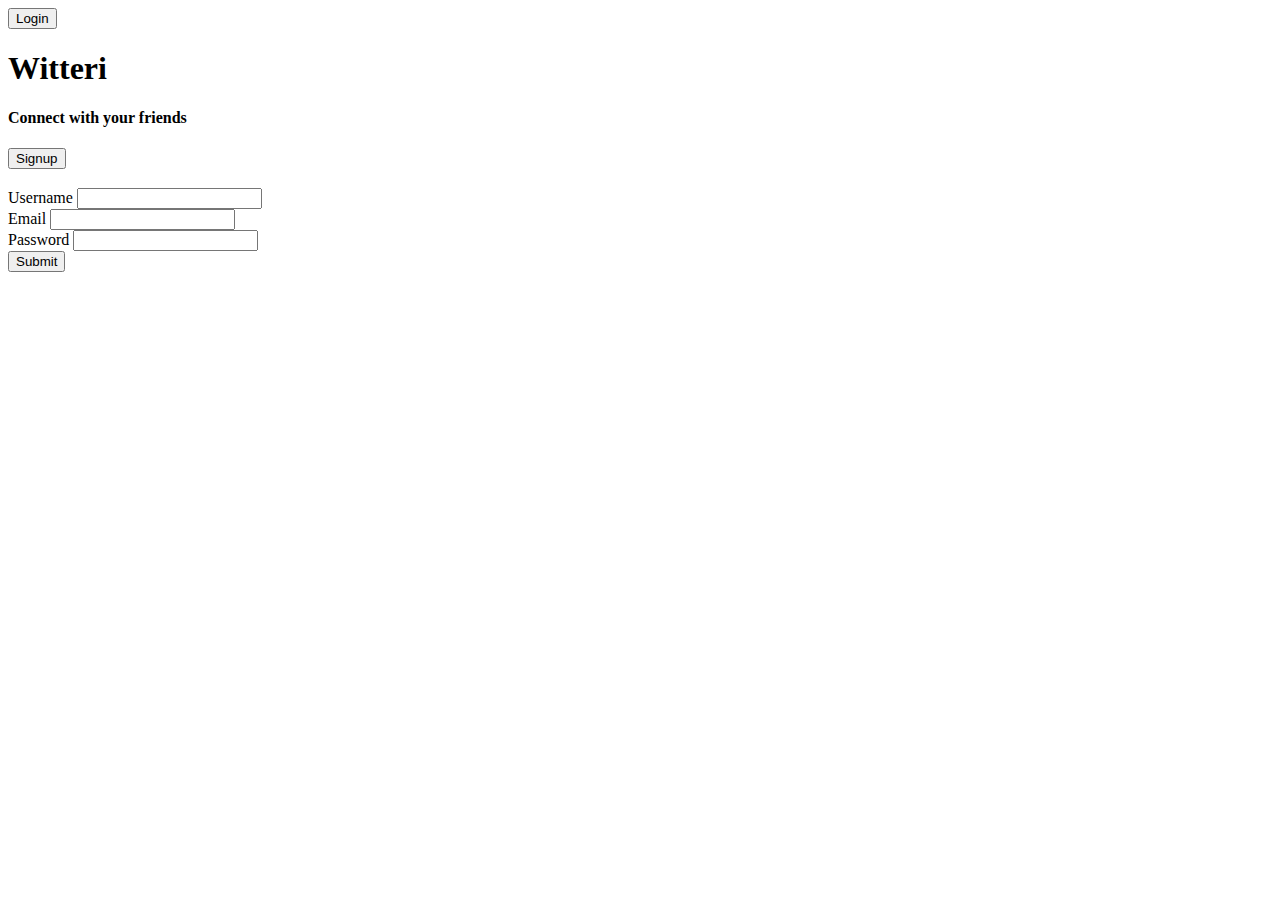
<file: src/main/resources/templates/index.html>
<!DOCTYPE html>
<html xmlns="http://www.w3.org/1999/xhtml" xmlns:th="http://www.thymeleaf.org">
  <head>
    <meta charset="UTF-8" />
    <meta
      name="viewport"
      content="width=device-width, initial-scale=1, shrink-to-fit=no"
    />
    <title>Witteri</title>

    <link rel="preconnect" th:href="@{https://fonts.googleapis.com}" />
    <link rel="preconnect" th:href="@{https://fonts.gstatic.com}" crossorigin />
    <link
      href="https://fonts.googleapis.com/css2?family=Lato:wght@300&display=swap"
      rel="stylesheet"
    />

    <!-- <link
      rel="stylesheet"
      href="https://stackpath.bootstrapcdn.com/bootstrap/4.3.1/css/bootstrap.min.css"
    /> -->

    <link th:href="@{/css/showcase.css}" rel="stylesheet" type="text/css" />
  </head>
  <body>
    <div class="cont">
      <div class="dark-bg"></div>
      <div class="main-bg"></div>
      <div class="bgphoto">
        <!-- ERROR -->
        <div
          class="errorOverlay"
          th:classappend="${errorMessage} ? '' : 'hidden'"
        ></div>

        <div
          class="errorMsg"
          th:classappend="${errorMessage} ? '' : 'hidden'"
          th:if="${errorMessage}"
          th:text="${errorMessage}"
        ></div>
        <header class="header">
          <!-- <div class="logo"></div> -->
          <div class="loginCont">
            <button id="loginBtn" class="btn bg-colorRed">Login</button>
          </div>
        </header>
        <div class="showcase">
          <div class="showcaseContent">
            <h1 class="title marginB">Witteri</h1>
            <h4 class="parag marginB">Connect with your friends</h4>
            <button id="signUpBtn" class="btn bg-colorDark">Signup</button>
          </div>
        </div>
        <div class="modal hidden">
          <div class="modal-window hidden">
            <form class="form" method="POST">
              <h3 id="formTitle"></h3>
              <div class="formField marginA">
                <label class="label">Username</label>
                <input
                  type="text"
                  class="formInput"
                  name="username"
                  id="name"
                  required
                />
              </div>
              <div id="emailField" class="formField marginA">
                <label class="label">Email</label>
                <input type="email" class="formInput" name="email" id="email" />
              </div>
              <div class="formField marginA">
                <label class="label">Password</label>
                <input
                  type="password"
                  class="formInput"
                  name="password"
                  id="password"
                  required
                />
              </div>
              <button type="submit" class="btn bg-colorDark">Submit</button>
            </form>
          </div>
        </div>
      </div>
    </div>

    <script>
      const loginBtn = document.querySelector("#loginBtn");
      const signUpBtn = document.querySelector("#signUpBtn");
      const formTitle = document.querySelector("#formTitle");
      const overlay = document.querySelector(".modal");
      const modal = document.querySelector(".modal-window");
      const emailField = document.getElementById("emailField");
      const emailInput = document.getElementById("email");

      const form = document.querySelector(".form");
      const errorOverlay = document.querySelector(".errorOverlay");
      const errMessage = document.querySelector(".errorMsg");

      loginBtn.addEventListener("click", () => {
        if (!emailField.classList.contains("displayNone")) {
          emailField.classList.add("displayNone");
        }
        overlay.classList.remove("hidden");
        modal.classList.remove("hidden");

        formTitle.textContent = "Login";
        form.setAttribute("action", "/login");
      });

      signUpBtn.addEventListener("click", () => {
        if (emailField.classList.contains("displayNone")) {
          emailField.classList.remove("displayNone");
        }
        //emailInput.setAttribute("required", "true");
        overlay.classList.remove("hidden");
        modal.classList.remove("hidden");
        formTitle.textContent = "Sign up";

        form.setAttribute("action", "/signup");
      });

      errorOverlay.addEventListener("click", () => {
        errMessage.classList.add("hidden");
        errorOverlay.classList.add("hidden");
        //emailInput.setAttribute("required", "false");
      });

      overlay.addEventListener("click", (e) => {
        if (!e.target.closest(".modal-window")) {
          overlay.classList.add("hidden");
          modal.classList.add("hidden");
          //emailInput.setAttribute("required", "false");
        }
      });
    </script>
  </body>
</html>
</file>
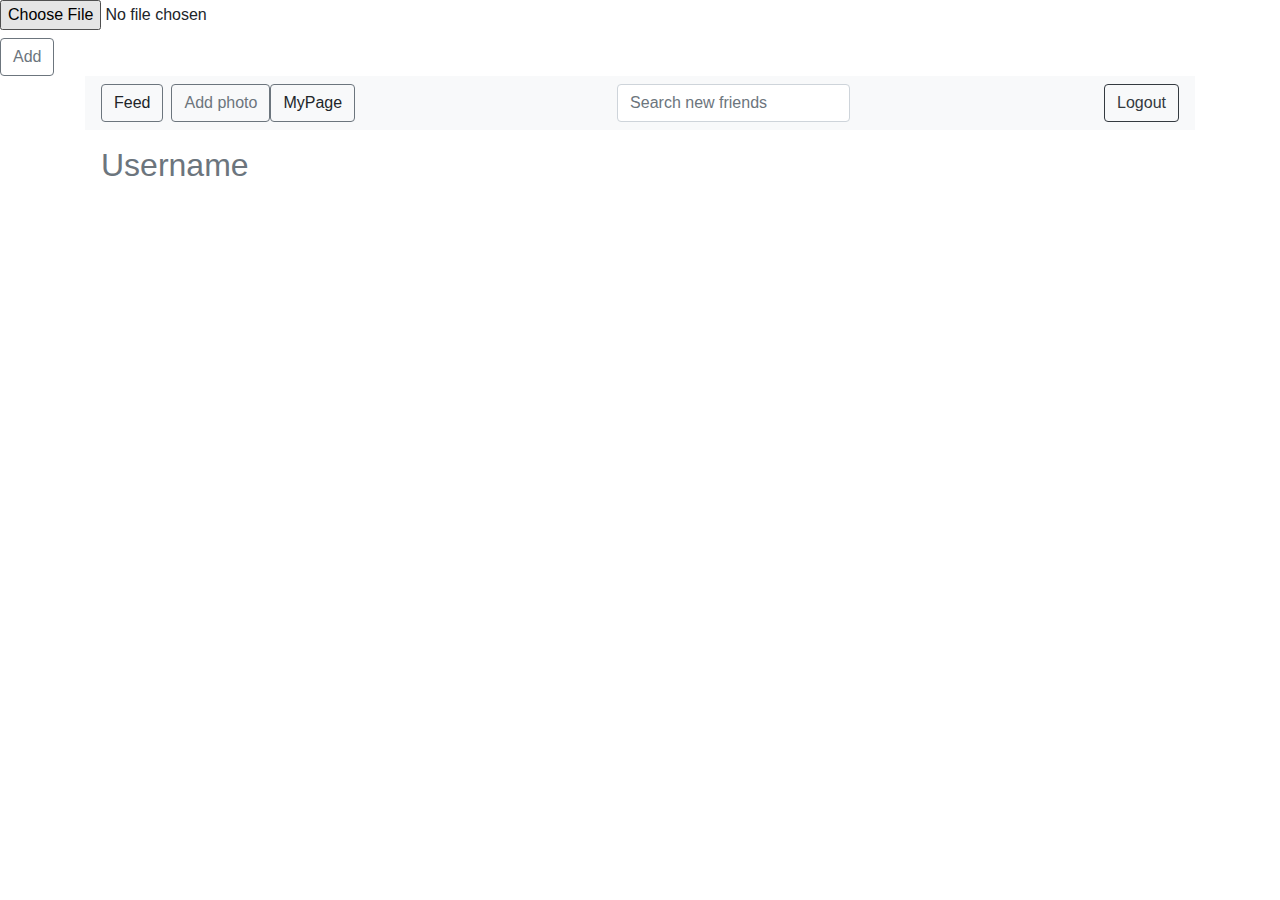
<file: src/main/resources/templates/myPage.html>
<!DOCTYPE html>
<html xmlns="http://www.w3.org/1999/xhtml" xmlns:th="http://www.thymeleaf.org">
  <head>
    <title>Witteri | MyPage</title>
    <meta charset="UTF-8" />

    <meta
      name="viewport"
      content="width=device-width, initial-scale=1, shrink-to-fit=no"
    />
    <link
      rel="stylesheet"
      href="https://stackpath.bootstrapcdn.com/bootstrap/4.3.1/css/bootstrap.min.css"
    />

    <link th:href="@{/css/myPage.css}" rel="stylesheet" type="text/css" />
  </head>
  <body>
    <div class="pageWrapper">
      <div class="overlay hidden"></div>
      <div class="myModal hidden">
        <ul id="userList" class="list-group"></ul>
      </div>
      <div class="addPictureModal hidden">
        
          <form class="addProfilePicForm" th:action="@{/users/{username}/pictures(username=${currentUser})}" method="POST" enctype="multipart/form-data">
            <div class="mb-2">
              <input type="file" name="file" required/>
            </div>
            
            <input type="submit" class="btn btn-outline-secondary" value="Add"/>
        </form>
        
      </div>

      <div class="container">

        <!-- NAVBAR -->
        <nav class="navbar navbar-light bg-light">
          <div class="p-0 container-fluid">
            
            <div class="d-flex">
              <a class="btn btn-outline-secondary mr-2" th:href="@{/}">
                Feed
              </a>

              <div th:switch="${currentUser}">
                <button th:case="${thisUsersPage}" id="addPhotoModal" class="btn btn-outline-secondary">Add photo</button>
                <div th:case="*"></div>
              </div>

              <div th:switch="${currentUser}">
                <div th:case="${thisUsersPage}"></div>
                <a th:case="*" class="btn btn-outline-secondary mr-2" th:href="@{/users/{username}(username=${currentUser})}">
                  MyPage
                </a>
              </div>
            </div>

            <!-- SEARCHINPUT -->
            
            <div class="d-flex" th:switch="${currentUser}">
              <form id="searchUsersForm" th:case="${thisUsersPage}">
                <input
                  id="searchUsersInput"
                  class="form-control me-2"
                  type="search"
                  placeholder="Search new friends"
                  aria-label="Search"
                  name="username"
                  required
                  autocomplete="off"
                                />
              </form>
              <div th:case="*"></div>

            </div>

            <!-- LOGOUT -->
            
            <div class="d-flex">
              <form th:action="@{/logout}" method="POST">
                <input
                  class="btn btn-outline-dark"
                  type="submit"
                  value="Logout"
                >
                  
                </input>
              </div>
            </form>
          </div>
        </nav>

        
        

        <!-- PROFILE  -->
        <div class="profile p-3">

          <div class="profileContent">
            <h2 id="title" class="text-muted" th:text="'Welcome to '+ ${thisUsersPage} + '`s page'">Username</h2>
          </div>

            <div class="imgWrapper" th:switch="${profilePicture}">
              <i th:case="null" class="fas fa-user-alt fa-7x"></i>
              <img th:case="*" class="img" th:src="@{/users/{username}/pictures(username=${thisUsersPage})}" th:alt="'profile picture'"/>
              
            </div>

            
        </div>

        
        
  
        <div th:replace="fragments/layout :: header(text='My tweets')"></div>
  
        <div th:replace="fragments/layout :: tweets"></div>
      </div>
      
    </div>

    <script th:src="@{https://kit.fontawesome.com/415dfa391f.js}" crossorigin="anonymous"></script>

    <script th:inline="javascript"> var contextRoot = /*[[@{/}]]*/ '';</script>

    <script type="module" th:src="@{/js/myPage.js}" ></script>
    
  </body>
</html>
</file>
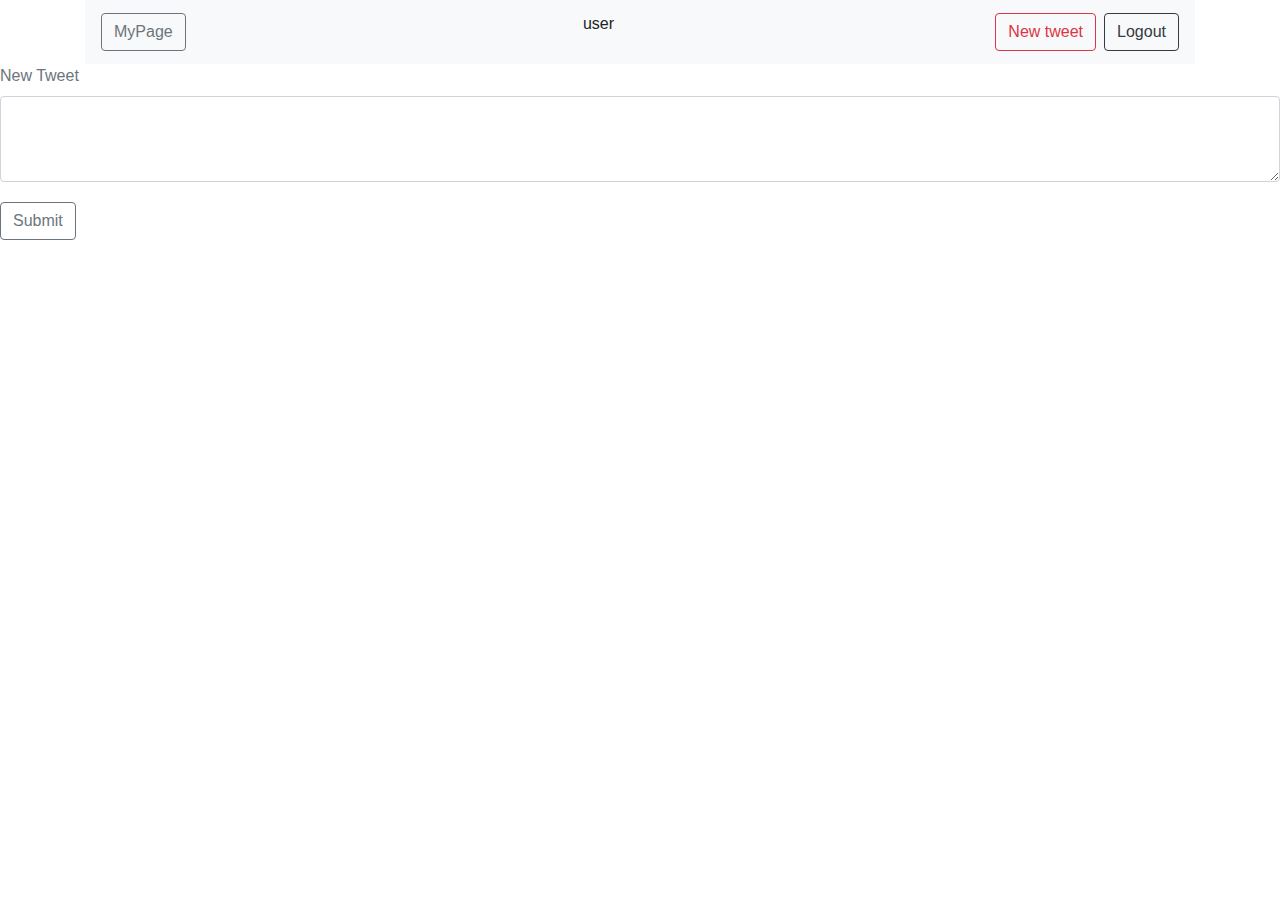
<file: src/main/resources/templates/tweets.html>
<!DOCTYPE html>
<html xmlns="http://www.w3.org/1999/xhtml" xmlns:th="http://www.thymeleaf.org">
  <head>
    <title>Witteri</title>
    <meta charset="UTF-8" />

    <meta
      name="viewport"
      content="width=device-width, initial-scale=1, shrink-to-fit=no"
    />
    <link
      rel="stylesheet"
      href="https://stackpath.bootstrapcdn.com/bootstrap/4.3.1/css/bootstrap.min.css"
    />

    <link th:href="@{/css/tweets.css}" rel="stylesheet" type="text/css" />
  </head>
  <body>
    <div class="pageWrapper">
      <div class="container">
        <nav class="navbar navbar-light bg-light">
          <div class="p-0 container-fluid">
            <a class="navbar-brand" th:href="@{/users/{username}(username=${currentUser})}">
              <button class="btn btn-outline-secondary">MyPage</button>
            </a>
            <p th:text="${currentUser} + ' is logged in'">user</p>

            <div class="d-flex">
              <button
                id="newTweet"
                class="mr-2 btn btn-outline-danger"
                type="button"
              >
                New tweet
              </button>
              <form th:action="@{/logout}" method="POST">
                <input
                  class="btn btn-outline-dark"
                  type="submit"
                  value="Logout"
                >
                  
                </inp>
              </div>
            </form>
          </div>
        </nav>

        
        <div th:replace="fragments/layout :: header(text='Latest tweets')"></div>


        <!-- TWEETTI LISTA -->
        <div th:replace="fragments/layout :: tweets"></div>

        <!-- PAGINATION FORM -->
        <div th:replace="fragments/layout :: paginationForm"></div>

        
      </div>
      <!-- Modal -->
      <div class="overlay hidden"></div>
      <div class="myModal hidden">
        <form method="POST" th:action="@{/tweets}">
          <div class="mb-3">
            <label class="form-label text-muted">New Tweet</label>
            <textarea name="text" class="form-control" rows="3" required></textarea>
          </div>
          <button class="mt-1 btn btn-outline-secondary" type="submit">
            Submit
          </button>
        </form>
      </div>
    </div>
    <script th:src="@{https://kit.fontawesome.com/415dfa391f.js}" crossorigin="anonymous"></script>
    <script th:inline="javascript"> var contextRoot = /*[[@{/}]]*/ '';</script>
    <script type="module" th:src="@{/js/tweets.js}" defer></script>
    
  </body>
</html>
</file>
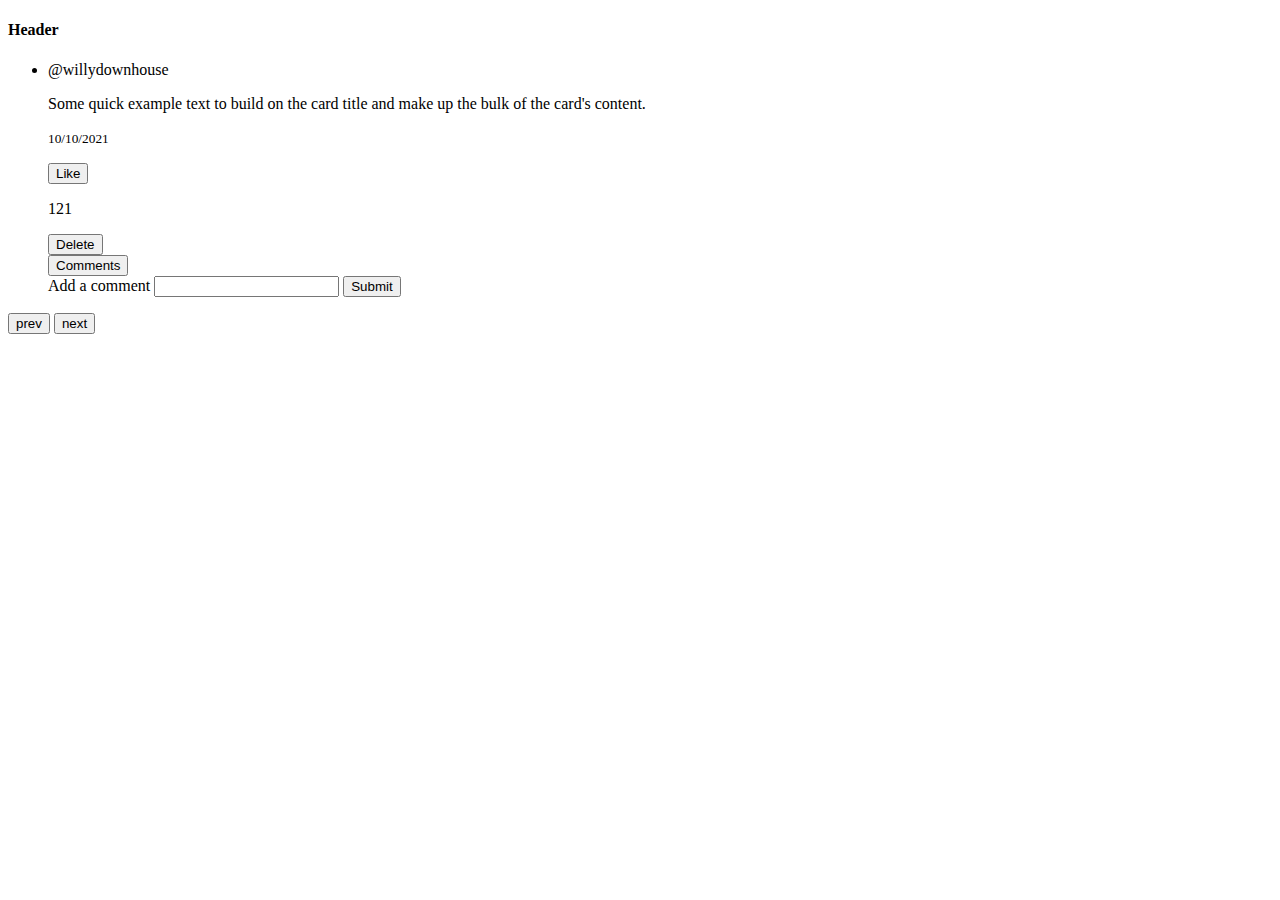
<file: src/main/resources/templates/fragments/layout.html>
<!DOCTYPE html>
<html xmlns="http://www.w3.org/1999/xhtml" xmlns:th="http://www.thymeleaf.org">
  <head lang="en">
    <meta charset="UTF-8" />
    <title>Layout</title>
  </head>
  <body>
    <!-- header -->
    <div th:fragment="header(text)" class="ml-3 mt-4 mb-4">
      <h4 th:text="${text}" class="text-muted">Header</h4>
    </div>

    <!-- tweets list -->
    <div th:fragment="tweets" class="tweetList">
      <ul class="list-group">
        <li
          class="list-group-item border-0 bg-light"
          th:each="tweet : ${tweets}"
        >
          <div class="card">
            <div class="card-body">
              <a
                th:href="@{/users/{username}(username=${tweet.account.username})}"
                id="user"
                class="btn btn-link pl-0"
                th:text="'@' + ${tweet.account.username}"
              >
                @willydownhouse
              </a>

              <p id="tweet" class="card-text" th:text="${tweet.text}">
                Some quick example text to build on the card title and make up
                the bulk of the card's content.
              </p>

              <p>
                <small
                  id="date"
                  class="card-subtitle mb-2 text-muted"
                  th:text="${tweet.createdAt}"
                  >10/10/2021</small
                >
              </p>

              <!-- th:switch="${currentUser}" th:case="null" -->

              <div th:switch="${thisUsersPage}" class="row">
                <div th:case="null" class="col-4">
                  <!-- LIKE FORM -->

                  <form
                    method="POST"
                    th:action="@{/tweets/{id}/likes(id=${tweet.id})}"
                  >
                    <button class="btn btn-outline-danger btn-sm" type="submit">
                      Like
                    </button>
                  </form>
                </div>

                <div class="col-4">
                  <div class="row justify-content-md-center">
                    <div class="col-6">
                      <i class="fas fa-heart text-danger"></i>
                    </div>
                    <div class="col-6">
                      <p class="text-muted" th:text="${tweet.likes}">121</p>
                    </div>
                  </div>
                </div>
                <div class="col-4" th:switch="${currentUser}">
                  <button
                    th:case="${tweet.account.username}"
                    id="deleteTweetBtn"
                    class="btn btn-danger btn-sm"
                    th:value="${tweet.id}"
                  >
                    Delete
                  </button>
                  <div th:case="*"></div>
                </div>
              </div>

              <button
                id="commentsBtn"
                class="btn btn-link pl-0"
                th:value="${tweet.id}"
              >
                Comments
              </button>

              <div class="commentFormWrapper displayNone">
                <!-- KOMMENTTI LISTA -->

                <ul id="commentList" class="list-group"></ul>

                <!-- LISÄÄ KOMMENTTI FORMI -->
                <form class="addCommentForm">
                  <label class="form-label">Add a comment</label>
                  <input
                    required
                    type="text"
                    class="form-control"
                    aria-describedby="passwordHelpBlock"
                  />
                  <button class="mt-3 btn btn-outline-secondary" type="submit">
                    Submit
                  </button>
                </form>
              </div>
            </div>
          </div>
        </li>
      </ul>
    </div>

    <!-- PAGINATION FORM -->

    <div th:fragment="paginationForm" th:switch="${pages}">
      <div th:case="1"></div>
      <div th:case="*" class="row mb-3">
        <div class="col-3"></div>
        <div class="col-6 d-flex justify-content-center">
          <form th:action="@{/tweets}" method="get">
            <button
              class="btn btn-outline-dark btn-sm"
              type="submit"
              th:value="${currentPage == 0} ? ${currentPage} : ${currentPage - 1}"
              name="page"
              th:disabled="${currentPage == 0}"
            >
              prev
            </button>
            <button
              class="btn btn-outline-dark btn-sm"
              type="submit"
              th:value="${currentPage == (pages -1)} ? ${currentPage} : ${currentPage + 1}"
              name="page"
              th:disabled="${currentPage == (pages -1)}"
            >
              next
            </button>
          </form>
        </div>
        <div class="col-3"></div>
      </div>
    </div>
  </body>
</html>
</file>
